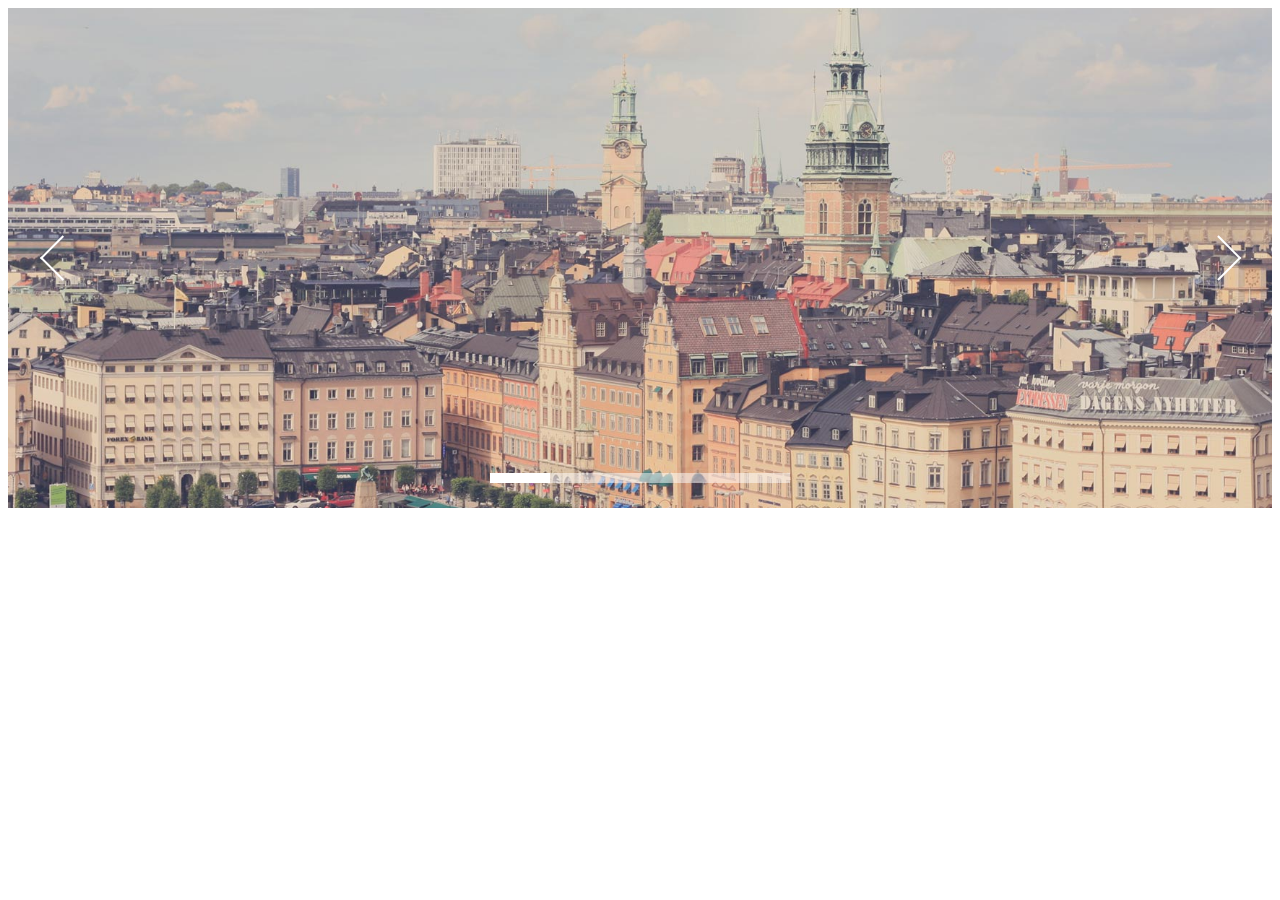
<file: index.html>
<!DOCTYPE html>
<html lang="ja">
  <head>
    <meta charset="UTF-8" />
    <link rel="stylesheet" href="css/skippr.css" />
    <link rel="stylesheet" href="css/style.css" />
    <title>skippr導入</title>
  </head>
  <body>
    <div class="container">
      <div class="theTarget">
        <div style="background-image: url(img/test1.jpg)"></div>
        <div style="background-image: url(img/test2.jpg)"></div>
        <div style="background-image: url(img/test3.jpg)"></div>
        <div style="background-image: url(img/test4.jpg)"></div>
        <div style="background-image: url(img/test5.jpg)"></div>
      </div>
    </div>    <script src="js/jquery.min.js"></script>
    <script src="js/skippr.min.js"></script>
    <script src="js/script.js"></script>
  </body>
</html>
</file>
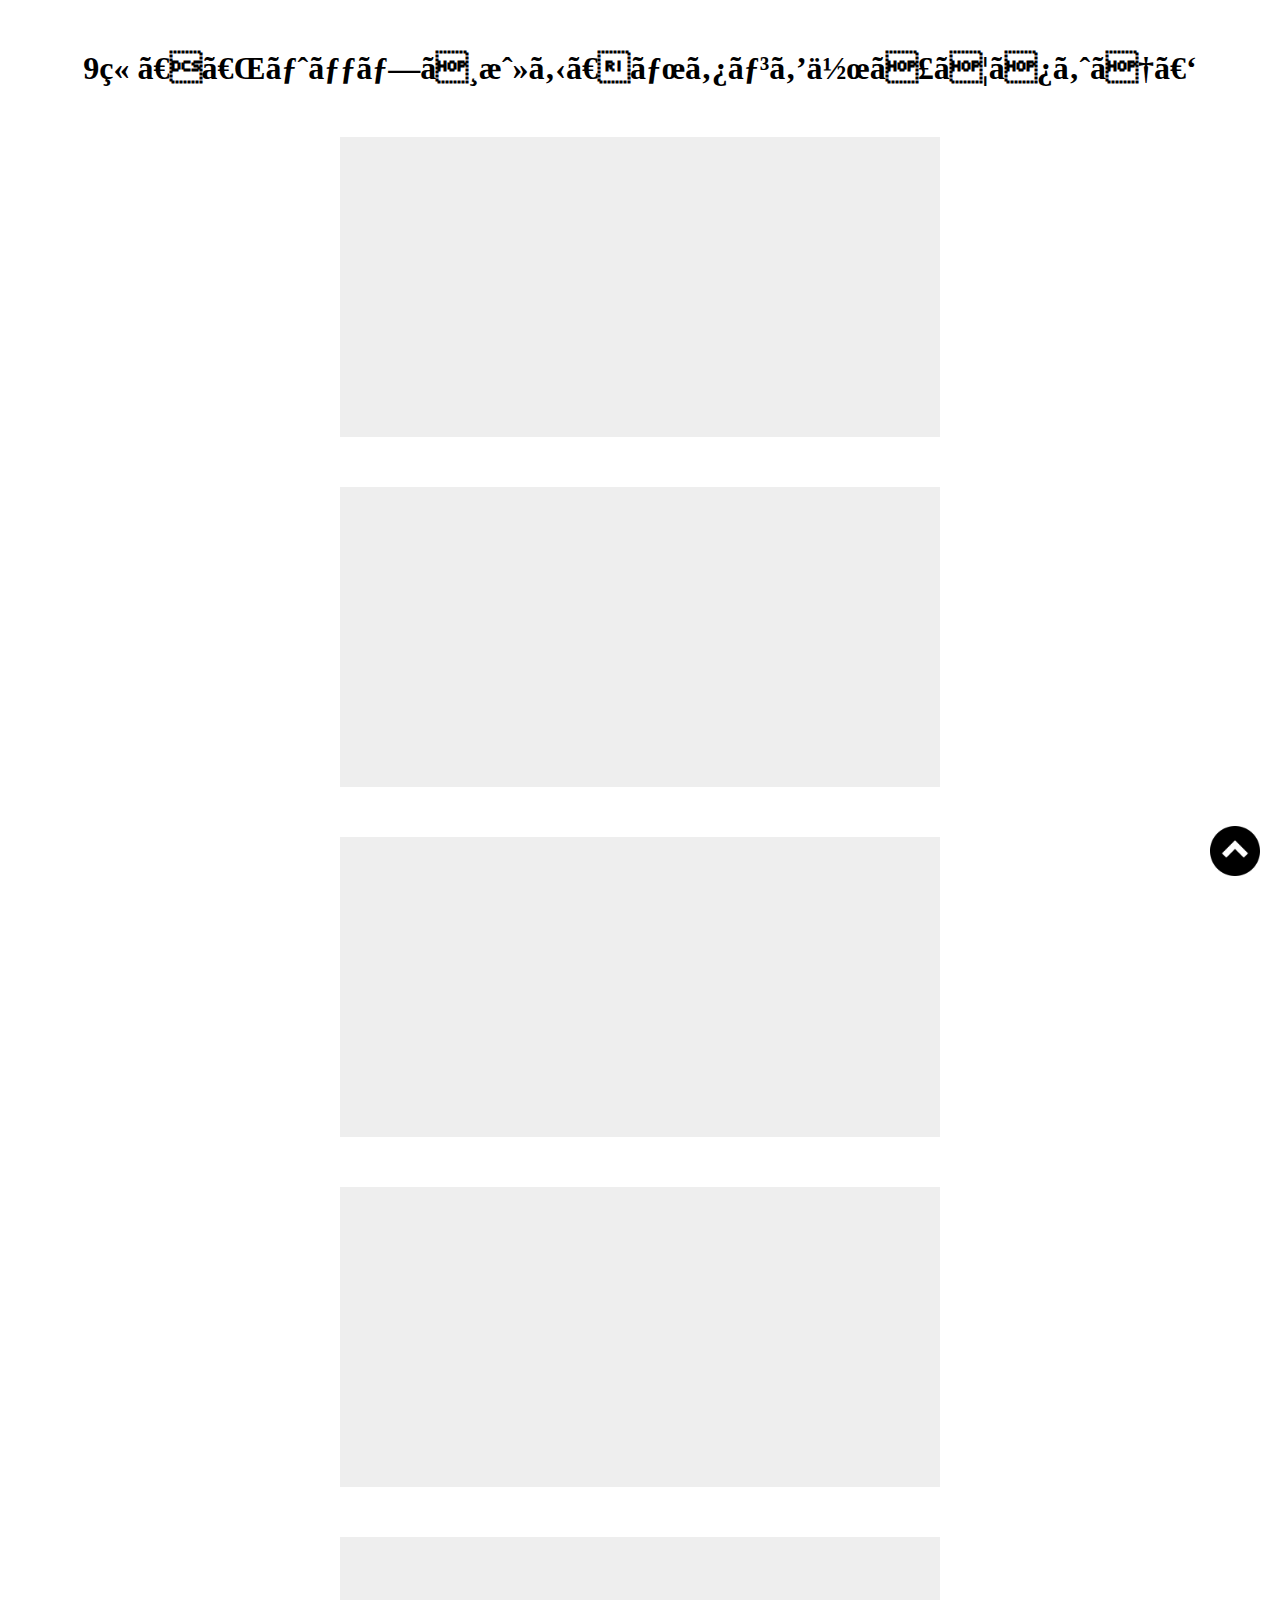
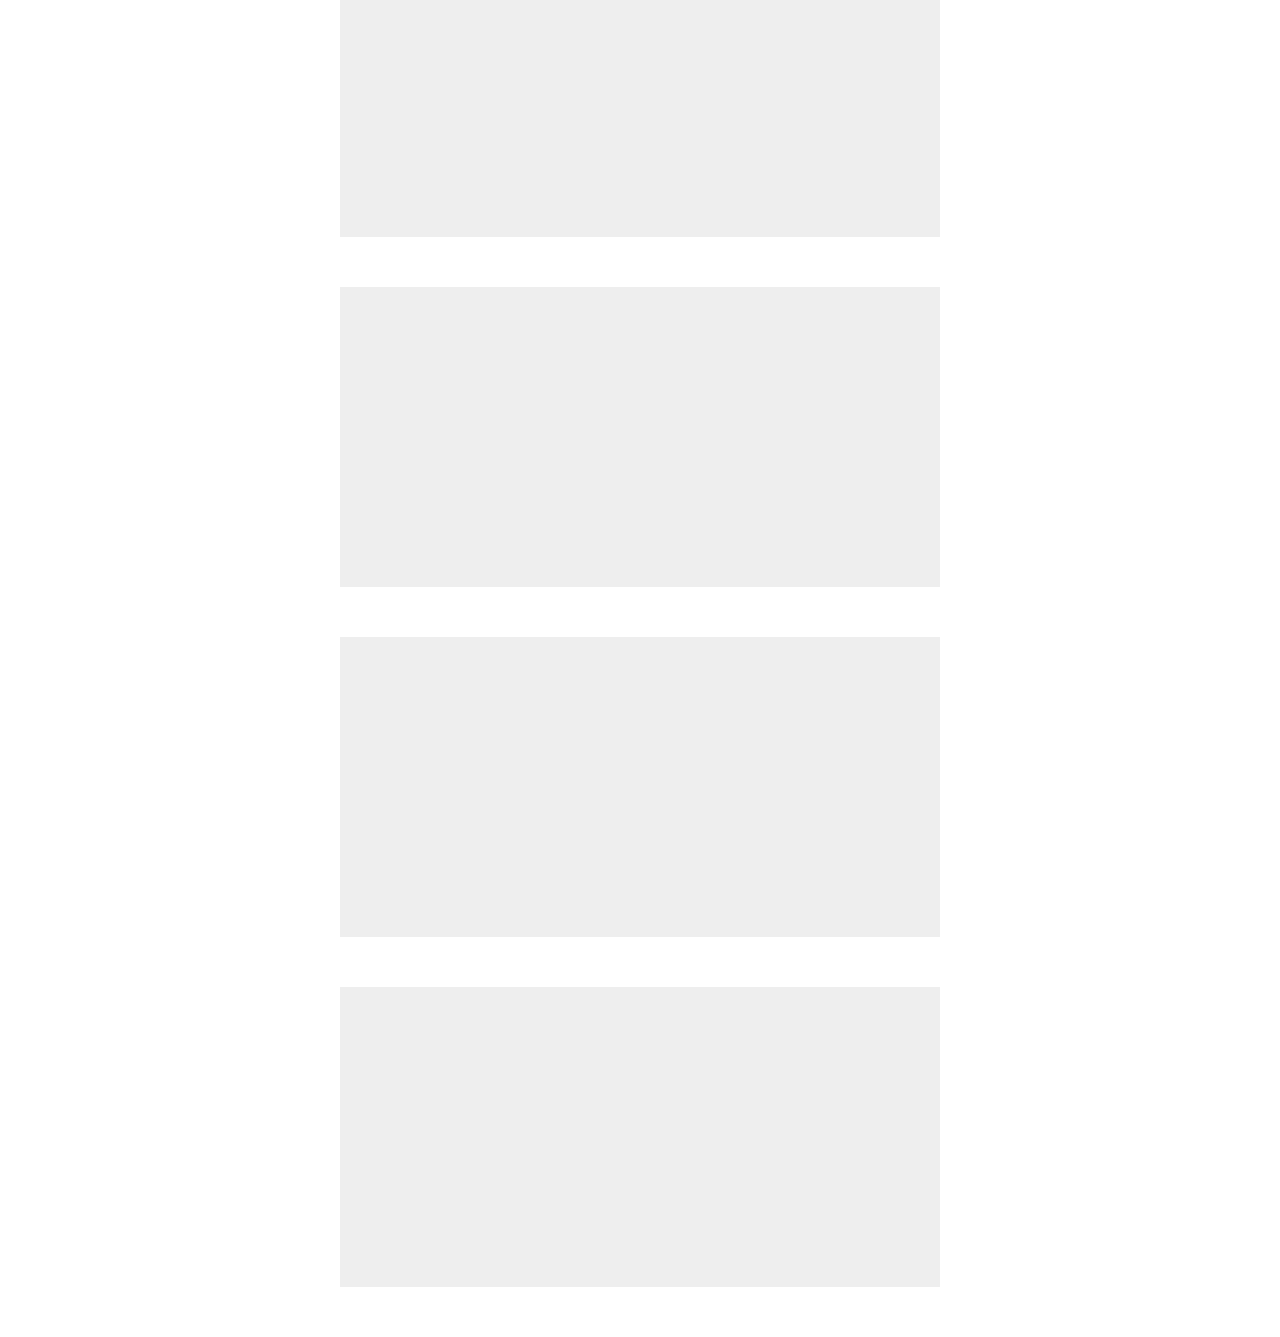
<file: Pagetop-Lesson/index.html>
<!DOCTYPE html>
  <html lang="ja">
  <head>
    <meta charset="UTF-8 /">
    <meta name="viewport" content="width=device-width,initial-scale=1.0">
    <title>9章【「トップへ戻る」ボタンを作ってみよう】</title>
    <link rel="stylesheet" href="css/style.css" />
  </head>
  <body>
    <h1>9章【「トップへ戻る」ボタンを作ってみよう】</h1>

    <div class="box"></div>
    <div class="box"></div>
    <div class="box"></div>
    <div class="box"></div>
    <div class="box"></div>
    <div class="box"></div>
    <div class="box"></div>
    <div class="box"></div>

    <span id="back">
      <a href="#">
        <img src="img/arrow.png" alt="">
      </a>
    </span>

    <script src="js/jquery.min.js"></script>
    <script src="js/script.js"></script>
  </body>
</html>
</file>
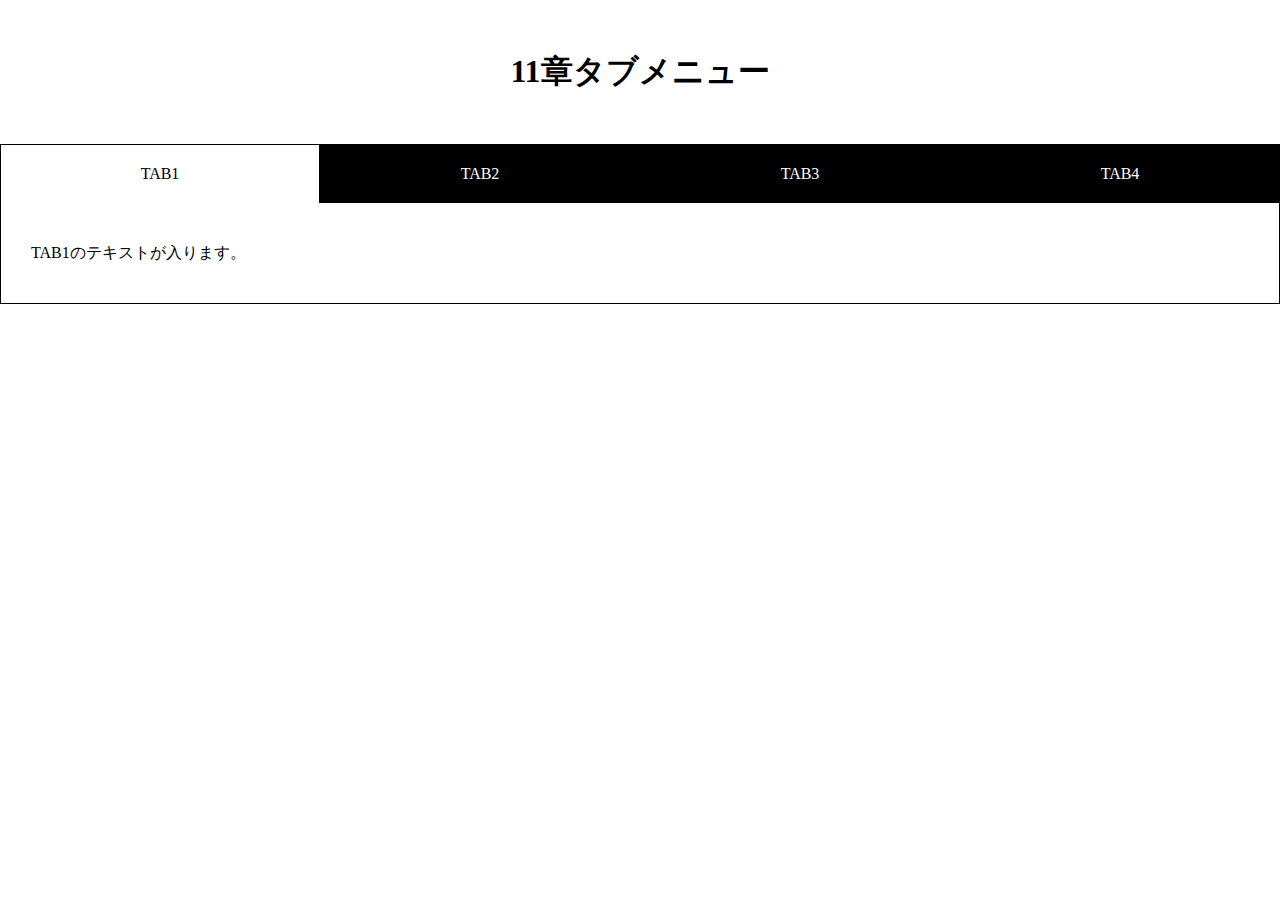
<file: Tabber-Lesson/index.html>
<!DOCTYPE html>
<html lang="ja">
<head>
  <meta name="viewport" content="width=device-width.initial-scale=1.0">
  <title>11章タブメニュー</title>
  <link rel="stylesheet" href="css/style.css" />
</head>
<body>
  <h1>11章タブメニュー</h1>
  <div class="wrap">
    <ul id="tab-menu">
      <li><a href="#tab1" class="active">TAB1</a></li>
      <li><a href="#tab2" class="""">TAB2</a></li>
      <li><a href="#tab3" class="""">TAB3</a></li>
      <li><a href="#tab4" class="""">TAB4</a></li>
    </ul>

  <div id="tab-contents">
    <div id="tab1" class="tab">
      <p>TAB1のテキストが入ります。</p>
    </div>

 <div id="tab2" class="tab">
   <p>TAB2のテキストが入ります。TAB2のテキストが入ります</p>
 </div>

 <div id="tab3" class="tab">
   <p>TAB3のテキストが入ります。TAB3のテキストが入ります。TAB3のテキストが入ります。</p>
　</div>

<div id="tab4" class="tab">
  <p>TAB4のテキストが入ります。TAB4のテキストが入ります。TAB4のテキストが入ります。TAB4のテキストが入ります。</p>
</div>
</div>
</div>

  <script src="js/jquery.min.js"></script>
  <script src="js/script.js"></script>
 </body>
 </html>
</file>
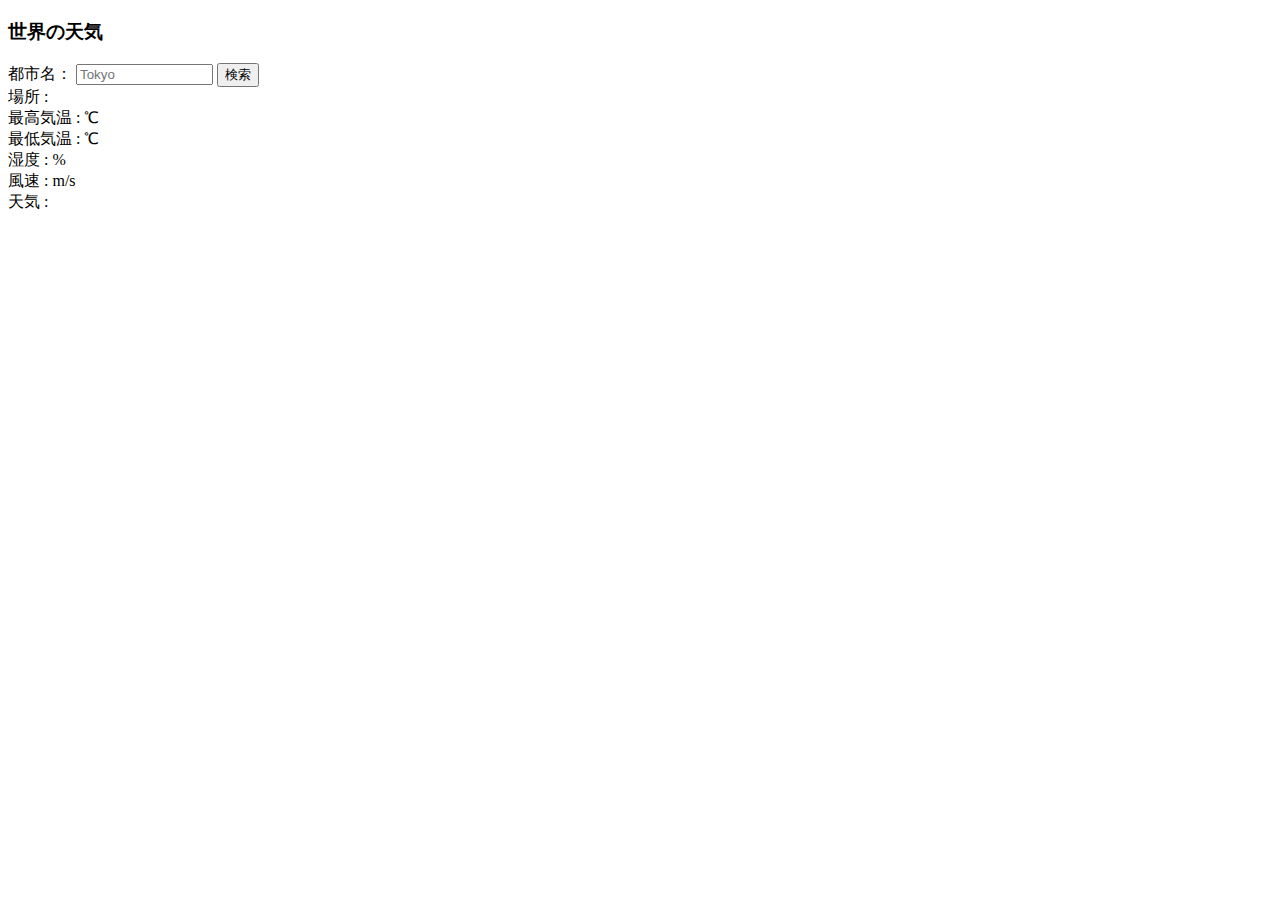
<file: 天気予報/index.html>
<!DOCTYPE html>
<html lang="ja">
  <head>
    <meta charset="UTF-8" />
    <title>世界の天気</title>
  </head>
  <body>
    <h3>世界の天気</h3>
    <label>都市名：</label>
    <input id="cityname" type="text" size="14" maxlength="14" placeholder="Tokyo">
    <button id="btn">検索</button><br>
    <span>場所 :</span>
    <span id="place"></span><br>
    <span>最高気温 :</span>
    <span id="temp_max"></span>
    <span> ℃</span><br>
    <span>最低気温 :</span>
    <span id="temp_min"></span>
    <span> ℃</span><br>
    <span>湿度 :</span>
    <span id="humidity"></span>
    <span> %</span><br>
    <span>風速 :</span>
    <span id="speed"></span>
    <span> m/s</span><br>
    <span>天気 :</span>
    <span id="weather"></span>
    <div id="icon"><img id="img"></div>
    <script src="jquery.min.js"></script>
    <script src="script.js"></script>
  </body>
</html>
</file>
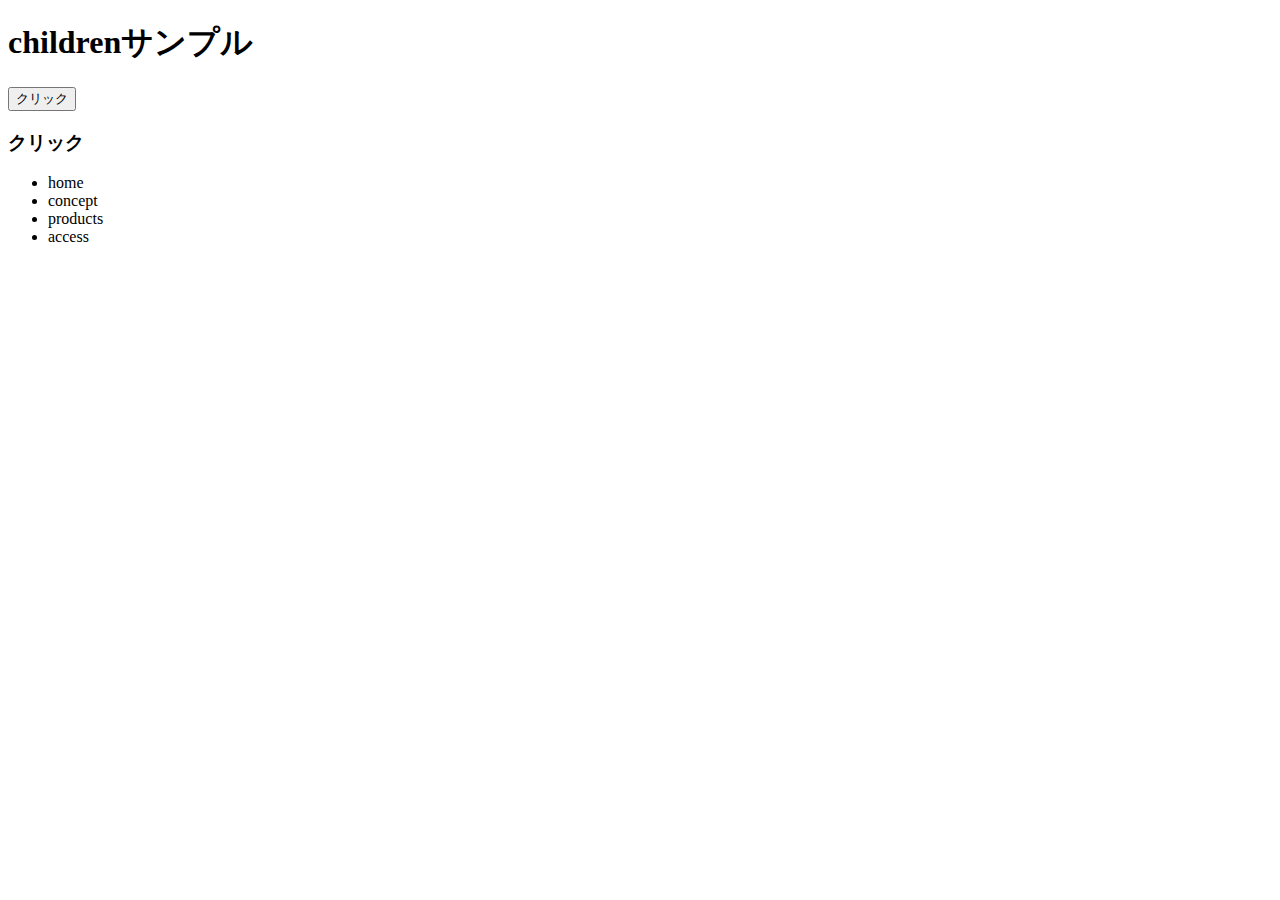
<file: 新しいHTML.html>
<!DOCTYPE html>
<html lang="ja">
  <head>
    <meta charset="UTF-8" />
    <link rel="stylesheet" href="app.css" />
  </head>
  <body>
    <h1>childrenサンプル</h1>
    <button>クリック</button>
    <h3>クリック</h3>
    <ul>
      <li>home</li>
      <li>concept</li>
      <li>products</li>
      <li>access</li>
    </ul>
    <script src="jquery.min.js"></script>
    <script src="app.js"></script>
  </body>
</html>
</file>
<file: css/skippr.css>
.skippr{width:100%;height:100%;position:relative;overflow:hidden}.skippr>div{position:absolute;width:100%;height:100%;background-size:cover;background-position:50% 62.5%}.skippr>img{position:absolute;top:50%;left:50%;-webkit-transform:translate(-50%, -50%);-moz-transform:translate(-50%, -50%);-ms-transform:translate(-50%, -50%);transform:translate(-50%, -50%);width:100%;min-height:100%}.skippr-nav-container{position:absolute;left:50%;-webkit-transform:translate(-50%, 0);transform:translate(-50%, 0);-moz-transform:translate(-50%, 0);-ms-transform:translate(-50%, 0);bottom:25px;overflow:auto;z-index:999}.skippr-nav-element{cursor:pointer;float:left;background-color:rgba(255,255,255,0.5);-webkit-transition:all .25s linear;transition:all .25s linear}.skippr-nav-element-bubble{width:12px;height:12px;border-radius:50%;margin:0 4px}.skippr-nav-element-block{width:60px;height:10px}.skippr-nav-element:hover,.skippr-nav-element-active{background-color:#fff}.skippr-arrow{position:absolute;z-index:999;top:50%;-webkit-transform:translate(0%, -50%);-moz-transform:translate(0%, -50%);-ms-transform:translate(0%, -50%);transform:translate(0%, -50%);width:30px;height:30px;transform-origin:center center;-webkit-transform-origin:top left;cursor:pointer}.skippr-previous{left:2.5%;-webkit-transform:rotate(-45deg);transform:rotate(-45deg);border-top:2px solid white;border-left:2px solid white}.skippr-next{right:3.5%;-webkit-transform:rotate(-45deg);transform:rotate(-45deg);border-bottom:2px solid white;border-right:2px solid white}
/*# sourceMappingURL=skippr.css.map */
</file>
<file: css/style.css>
.container {
height: 500px
}
</file>
<file: Pagetop-Lesson/css/style.css>
@charset "UTF-8";

* {
  margin: 0;
  padding: 0;
  box-sizing: border-box;
}
h1 {
  text-align: center;
  margin: 50px 0;
}
.box {
  height: 300px;
  width: 600px;
  margin: 0 auto 50px;
  background-color: #eee;
}
#back {
  position: fixed;
  right: 20px;
  bottom: 20px;
}
#back img {
  width: 50px;
</file>
<file: Tabber-Lesson/css/style.css>
@charset "UTF-8";

* {
  margin: 0;
  padding: 0;
  box-sizing: border-box;
}
h1 {
  text-align: center;
  margin: 50px 0;
}
.warp {
  width: 90%;
  max-width: 800px;
  margin: 0 auto;
}
#tab-menu {
  display: flex;
}
#tab-menu li {
  list-style-type: none;
  width: 25%;
}
#tab-menu li a {
  color: #fff;
  text-decoration: none;
  display: block;
  padding: 20px;
  text-align: center;
  background: #000;
  border: 1px solid #000;
  border-bottom: none;
}
#tab-menu .active {
  background: #fff;
  color: #000;
}
#tab-contents {
  display: flex;
  flex-wrap: wrap;
}
#tab-contents .tab {
  width: 100%;
  padding: 30px;
  background: #fff;
  border: 1px solid #000;
  border-top: none;
}
#tab-contents p {
  color: #000;
  line-height: 2.5;
}
</file>
<file: app.css>

</file>
